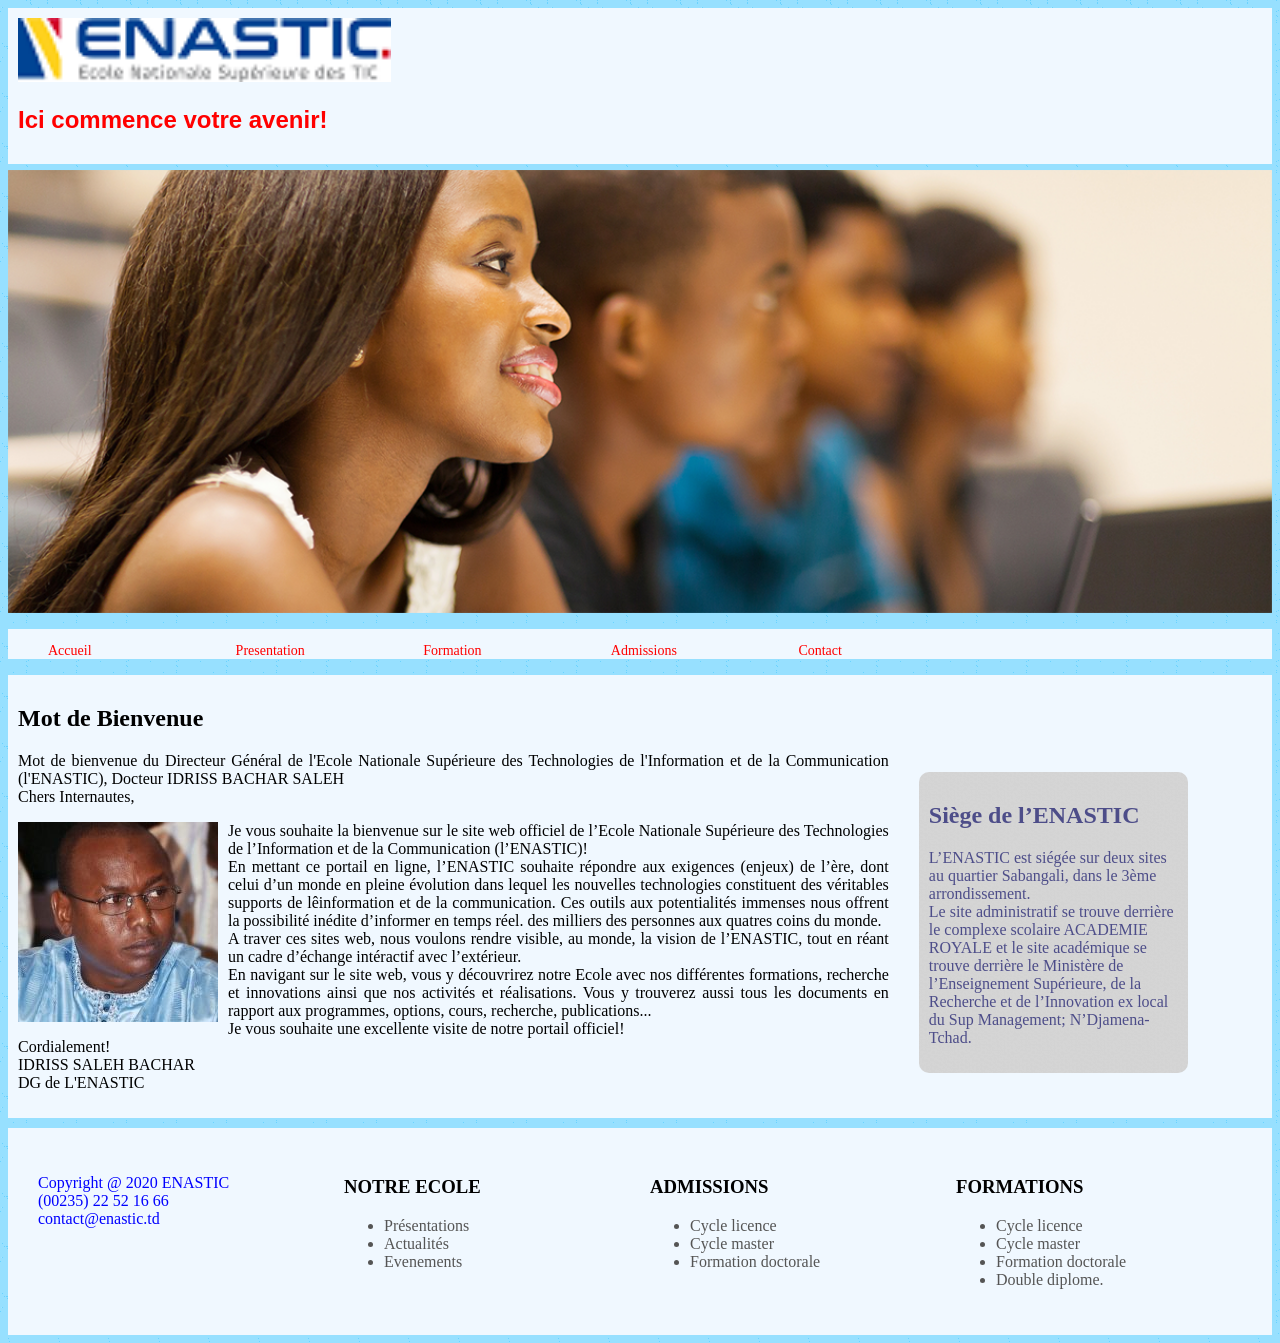
<file: index.html>
<!DOCTYPE html>
<html lang="fr">

<head>
    <meta charset="UTF-8">
    <meta name="viewport" content="width=device-width, initial-scale=1.0">
    <link rel="stylesheet" href="Style.css" />
    <title>Page Accueil Enastic</title>
</head>

<body>
    <header>
        <img src="logoenastic2.png" alt="logoenastic2">
        <h2>Ici commence votre avenir!</h2>
    </header>
    <div id="banniere">
        <img src="banniere.png">
    </div>
    <nav>
        <ul>
            <li><a href="index.html">Accueil</a></li>
            <li><a href="Presentation.html">Presentation</a></li>
            <li><a href="Formation.html">Formation</a></li>
            <li><a href="Admissions.html">Admissions</a></li>
            <li><a href="Contact.html">Contact</a></li>
        </ul>
    </nav>


    <section id="section1">

        <article id="article_accueil">
            <h2>Mot de Bienvenue</h2>
            <p>Mot de bienvenue du Directeur Général de l'Ecole Nationale Supérieure des Technologies de l'Information et de la Communication (l'ENASTIC), Docteur IDRISS BACHAR SALEH<br/> Chers Internautes, </p>

            <img src="dg_enastic2.jpg" />
            <p>Je vous souhaite la bienvenue sur le site web officiel de l’Ecole Nationale Supérieure des Technologies de l’Information et de la Communication (l’ENASTIC)!<br/> En mettant ce portail en ligne, l’ENASTIC souhaite répondre aux exigences (enjeux)
                de l’ère, dont celui d’un monde en pleine évolution dans lequel les nouvelles technologies constituent des véritables supports de lêinformation et de la communication. Ces outils aux potentialités immenses nous offrent la possibilité inédite
                d’informer en temps réel. des milliers des personnes aux quatres coins du monde.<br/> A traver ces sites web, nous voulons rendre visible, au monde, la vision de l’ENASTIC, tout en réant un cadre d’échange intéractif avec l’extérieur.
                <br/> En navigant sur le site web, vous y découvrirez notre Ecole avec nos différentes formations, recherche et innovations ainsi que nos activités et réalisations. Vous y trouverez aussi tous les documents en rapport aux programmes, options,
                cours, recherche, publications...<br/> Je vous souhaite une excellente visite de notre portail officiel!<br/> Cordialement!
                <br/> IDRISS SALEH BACHAR<br/> DG de L'ENASTIC
            </p>
        </article>
        <asside id="aside_accueil">
            <h2>Siège de l’ENASTIC</h2>
            <p>L’ENASTIC est siégée sur deux sites au quartier Sabangali, dans le 3ème arrondissement.<br/> Le site administratif se trouve derrière le complexe scolaire ACADEMIE ROYALE et le site académique se trouve derrière le Ministère de l’Enseignement
                Supérieure, de la Recherche et de l’Innovation ex local du Sup Management; N’Djamena-Tchad. </p>
        </asside>

    </section>

    <footer>
        <div id="bloc">
            <p>Copyright @ 2020 ENASTIC<br/> (00235) 22 52 16 66<br/> contact@enastic.td
            </p>
        </div>
        <div id="bloc">
            <h3>NOTRE ECOLE</h3>
            <ul>
                <li>Présentations</li>
                <li>Actualités</li>
                <li>Evenements</li>
            </ul>
        </div>
        <div id="bloc">
            <h3>ADMISSIONS</h3>
            <ul>
                <li>Cycle licence</li>
                <li>Cycle master</li>
                <li>Formation doctorale</li>
            </ul>
        </div>
        <div id="bloc">
            <h3>FORMATIONS</h3>
            <ul>
                <li>Cycle licence</li>
                <li>Cycle master</li>
                <li>Formation doctorale</li>
                <li>Double diplome.</li>
            </ul>
        </div>
    </footer>
</body>

</html>
</file>
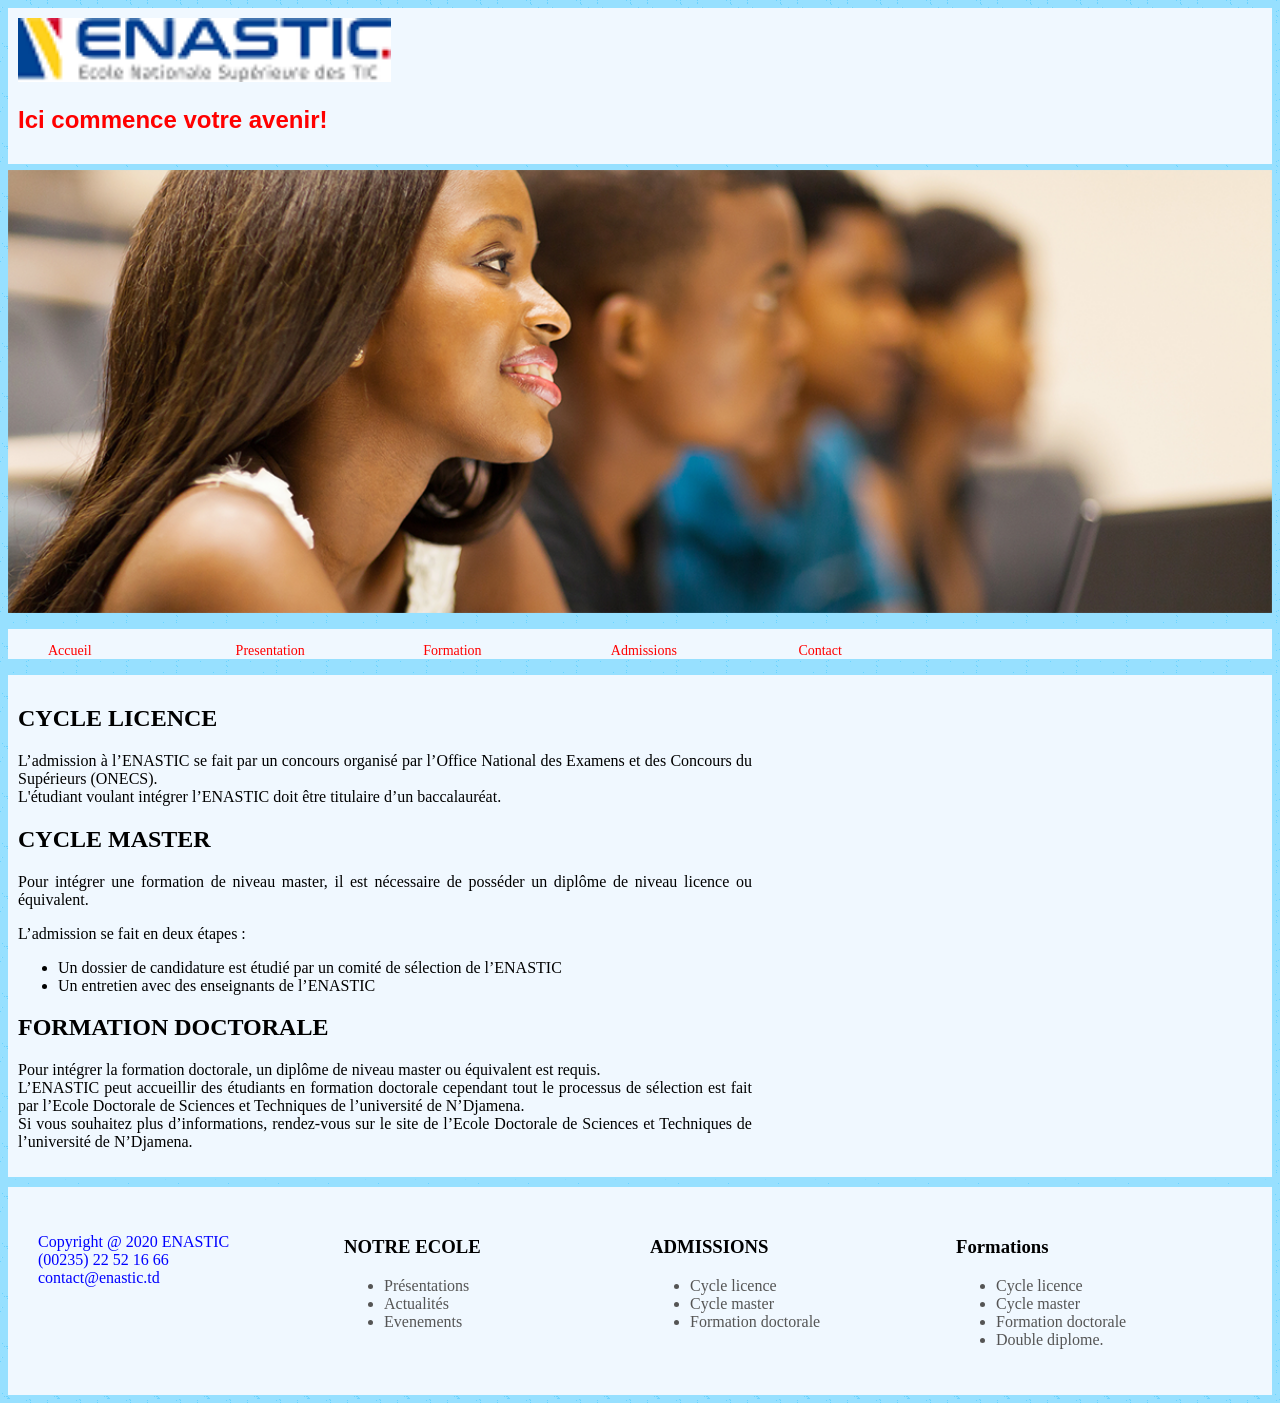
<file: Admissions.html>
<!DOCTYPE html>
<html lang="fr">

<head>
    <meta charset="UTF-8">
    <meta name="viewport" content="width=device-width, initial-scale=1.0">
    <link rel="stylesheet" href="Style.css" />
    <title>Page d’Admissions</title>
</head>

<body>
    <header>
        <img src="logoenastic2.png" alt="logoenastic2">
        <h2>Ici commence votre avenir!</h2>
    </header>
    <div id="banniere">
        <img src="banniere.png">
    </div>
    <nav>
        <ul>
            <li><a href="index.html">Accueil</a></li>
            <li><a href="Presentation.html">Presentation</a></li>
            <li><a href="Formation.html">Formation</a></li>
            <li><a href="Admissions.html">Admissions</a></li>
            <li><a href="Contact.html">Contact</a></li>
        </ul>
    </nav>
    <section id="section4">
        <article id="article_admissions">
            <h2>CYCLE LICENCE</h2>
            <p>L’admission à l’ENASTIC se fait par un concours organisé par l’Office National des Examens et des Concours du Supérieurs (ONECS).<br/> L'étudiant voulant intégrer l’ENASTIC doit être titulaire d’un baccalauréat.
            </p>
            <h2>CYCLE MASTER</h2>
            <p>Pour intégrer une formation de niveau master, il est nécessaire de posséder un diplôme de niveau licence ou équivalent.</p>
            <p>L’admission se fait en deux étapes :</p>
            <ul>
                <li>Un dossier de candidature est étudié par un comité de sélection de l’ENASTIC</li>
                <li>Un entretien avec des enseignants de l’ENASTIC</li>

            </ul>
            <h2>FORMATION DOCTORALE</h2>
            <p>Pour intégrer la formation doctorale, un diplôme de niveau master ou équivalent est requis.<br/> L’ENASTIC peut accueillir des étudiants en formation doctorale cependant tout le processus de sélection est fait par l’Ecole Doctorale de Sciences
                et Techniques de l’université de N’Djamena.<br/> Si vous souhaitez plus d’informations, rendez-vous sur le site de l’Ecole Doctorale de Sciences et Techniques de l’université de N’Djamena.
            </p>
        </article>
    </section>
    <footer>
        <div id="bloc">
            <p>Copyright @ 2020 ENASTIC<br/> (00235) 22 52 16 66<br/> contact@enastic.td
            </p>
        </div>
        <div id="bloc">
            <h3>NOTRE ECOLE</h3>
            <ul>
                <li>Présentations</li>
                <li>Actualités</li>
                <li>Evenements</li>
            </ul>
        </div>
        <div id="bloc">
            <h3>ADMISSIONS</h3>
            <ul>
                <li>Cycle licence</li>
                <li>Cycle master</li>
                <li>Formation doctorale</li>
            </ul>
        </div>
        <div id="bloc">
            <h3>Formations</h3>
            <ul>
                <li>Cycle licence</li>
                <li>Cycle master</li>
                <li>Formation doctorale</li>
                <li>Double diplome.</li>
            </ul>
        </div>
    </footer>
</body>

</html>
</file>
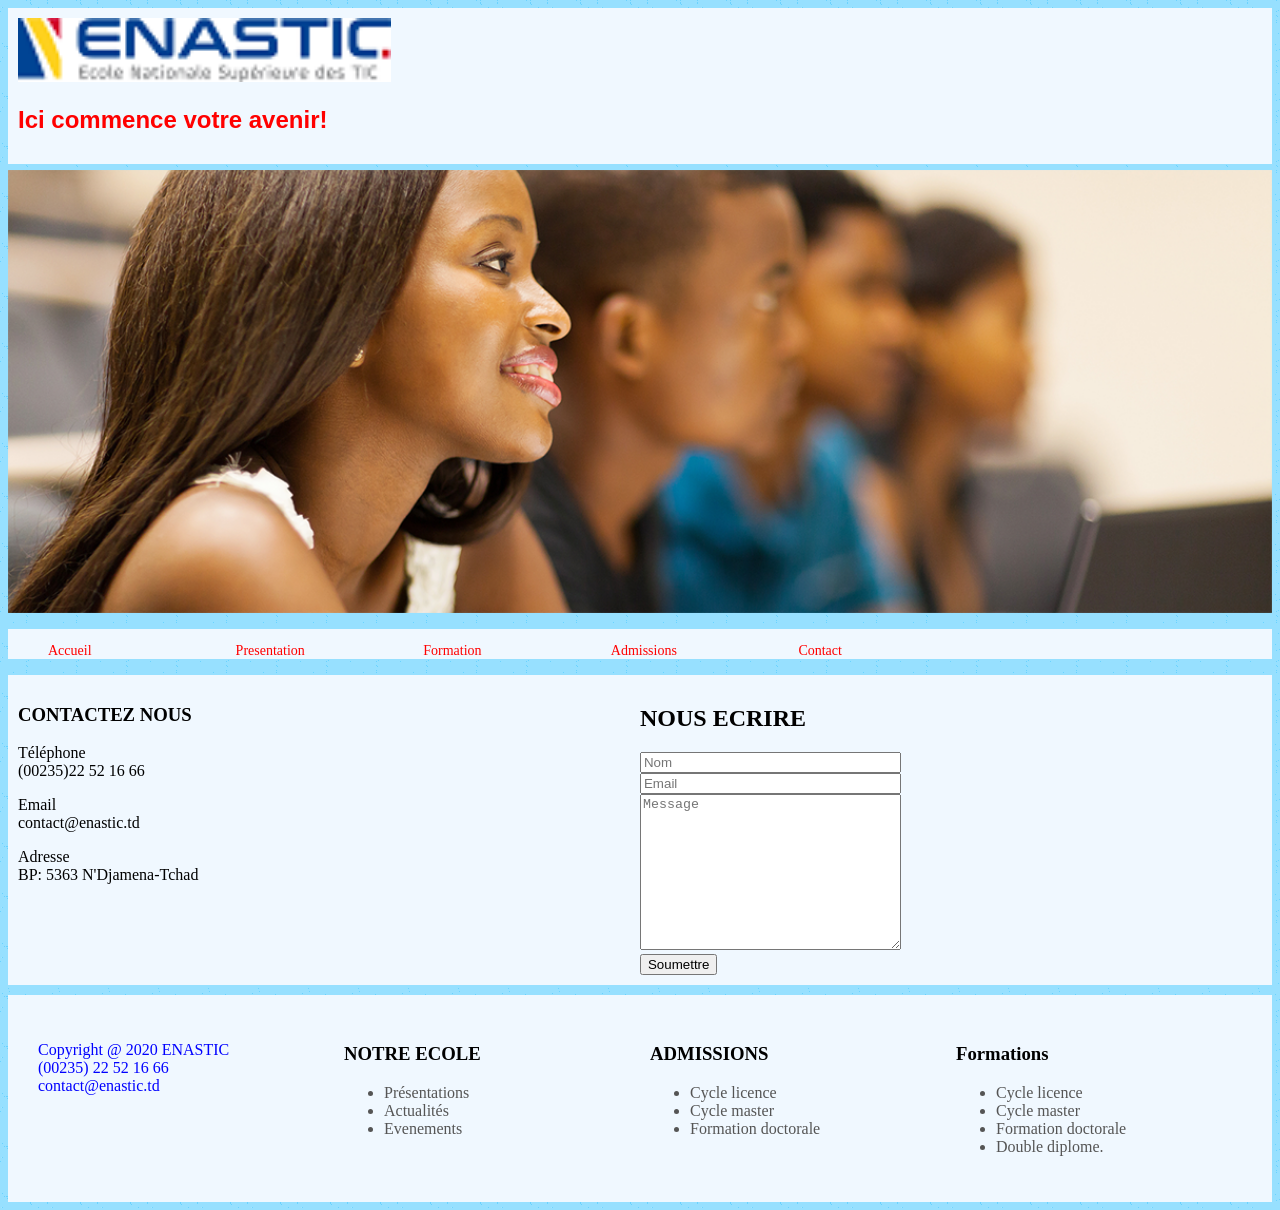
<file: Contact.html>
<!DOCTYPE html>
<html lang="fr">

<head>
    <meta charset="UTF-8">
    <meta name="viewport" content="width=device-width, initial-scale=1.0">
    <link rel="stylesheet" href="Style.css" />
    <title>Page Accueil Enastic</title>
</head>

<body>
    <header>
        <img src="logoenastic2.png" alt="logoenastic2">
        <h2>Ici commence votre avenir!</h2>
    </header>
    <div id="banniere">
        <img src="banniere.png">
    </div>
    <nav>
        <ul>
            <li><a href="index.html">Accueil</a></li>
            <li><a href="Presentation.html">Presentation</a></li>
            <li><a href="Formation.html">Formation</a></li>
            <li><a href="Admissions.html">Admissions</a></li>
            <li><a href="Contact.html">Contact</a></li>
        </ul>
    </nav>
    <section id="section5">
        <article id="article_contact">
            <h1>CONTACTEZ NOUS</h1>
            <p>
                Téléphone<br/> (00235)22 52 16 66</p>
            <p>
                Email<br/> contact@enastic.td
            </p>
            <p>Adresse<br/> BP: 5363 N'Djamena-Tchad</p>
        </article>
        <aside id="aside_contact">
            <h2>NOUS ECRIRE</h2>
            <form action="">
                <input type="text" id="Nom" placeholder="Nom"><br/>
                <input type="text" id="Email" placeholder="Email"><br/>
                <textarea cols="30" rows="10" placeholder="Message"></textarea><br/>
                <button>Soumettre</button>
            </form>
        </aside>

    </section>
    <footer>
        <div id="bloc">
            <p>Copyright @ 2020 ENASTIC<br/> (00235) 22 52 16 66<br/> contact@enastic.td
            </p>
        </div>
        <div id="bloc">
            <h3>NOTRE ECOLE</h3>
            <ul>
                <li>Présentations</li>
                <li>Actualités</li>
                <li>Evenements</li>
            </ul>
        </div>
        <div id="bloc">
            <h3>ADMISSIONS</h3>
            <ul>
                <li>Cycle licence</li>
                <li>Cycle master</li>
                <li>Formation doctorale</li>
            </ul>
        </div>
        <div id="bloc">
            <h3>Formations</h3>
            <ul>
                <li>Cycle licence</li>
                <li>Cycle master</li>
                <li>Formation doctorale</li>
                <li>Double diplome.</li>
            </ul>
        </div>
    </footer>
</body>

</html>
</file>
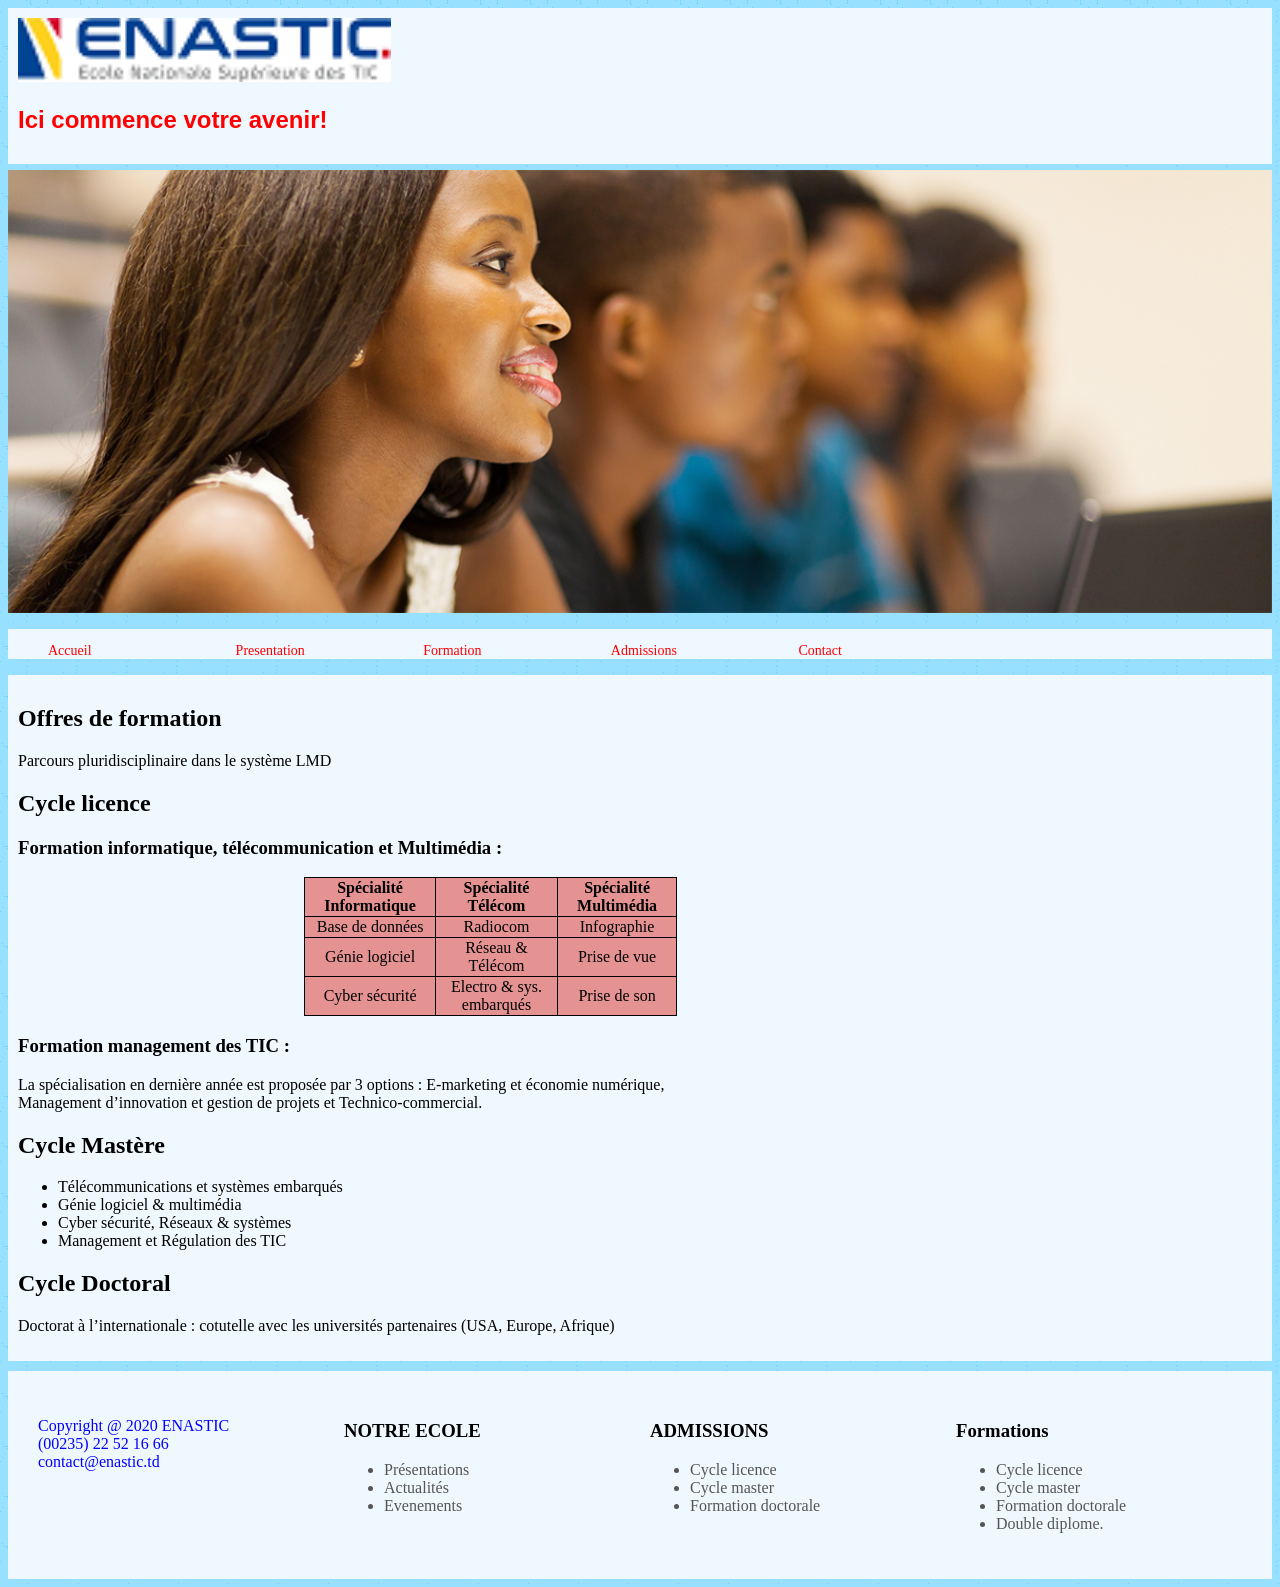
<file: Formation.html>
<!DOCTYPE html>
<html lang="fr">

<head>
    <meta charset="UTF-8">
    <meta name="viewport" content="width=device-width, initial-scale=1.0">
    <link rel="stylesheet" href="Style.css" />
    <title>Page de Formation</title>
</head>

<body>
    <header>
        <img src="logoenastic2.png" alt="logoenastic2">
        <h2>Ici commence votre avenir!</h2>
    </header>
    <div id="banniere">
        <img src="banniere.png">
    </div>
    <nav>
        <ul>
            <li><a href="index.html">Accueil</a></li>
            <li><a href="Presentation.html">Presentation</a></li>
            <li><a href="Formation.html">Formation</a></li>
            <li><a href="Admissions.html">Admissions</a></li>
            <li><a href="Contact.html">Contact</a></li>
        </ul>
    </nav>
    <section id="section3">

        <h2>Offres de formation</h2>
        <p>Parcours pluridisciplinaire dans le système LMD</p>

        <h2>Cycle licence</h2>
        <h3>Formation informatique, télécommunication et Multimédia :</h3>

        <table>
            <tr>
                <th>Spécialité Informatique</th>
                <th>Spécialité Télécom</th>
                <th>Spécialité Multimédia</th>
            </tr>
            <tr>
                <td>Base de données</td>
                <td>Radiocom</td>
                <td>Infographie</td>
            </tr>
            <tr>
                <td>Génie logiciel</td>
                <td>Réseau & Télécom</td>
                <td>Prise de vue</td>
            </tr>
            <tr>
                <td>Cyber sécurité</td>
                <td>Electro & sys. embarqués</td>
                <td>Prise de son</td>
            </tr>
        </table>

        <h3>Formation management des TIC :</h3>
        <p>La spécialisation en dernière année est proposée par 3 options : E-marketing et économie numérique, Management d’innovation et gestion de projets et Technico-commercial.</p>

        <h2>Cycle Mastère</h2>
        <ul>
            <li>Télécommunications et systèmes embarqués</li>
            <li>Génie logiciel & multimédia</li>
            <li>Cyber sécurité, Réseaux & systèmes</li>
            <li>Management et Régulation des TIC</li>
            </li>
        </ul>

        <h2>Cycle Doctoral </h2>
        <p>Doctorat à l’internationale : cotutelle avec les universités partenaires (USA, Europe, Afrique)</p>

    </section>
    <footer>
        <div id="bloc">
            <p>Copyright @ 2020 ENASTIC<br/> (00235) 22 52 16 66<br/> contact@enastic.td
            </p>
        </div>
        <div id="bloc">
            <h3>NOTRE ECOLE</h3>
            <ul>
                <li>Présentations</li>
                <li>Actualités</li>
                <li>Evenements</li>
            </ul>
        </div>
        <div id="bloc">
            <h3>ADMISSIONS</h3>
            <ul>
                <li>Cycle licence</li>
                <li>Cycle master</li>
                <li>Formation doctorale</li>
            </ul>
        </div>
        <div id="bloc">
            <h3>Formations</h3>
            <ul>
                <li>Cycle licence</li>
                <li>Cycle master</li>
                <li>Formation doctorale</li>
                <li>Double diplome.</li>
            </ul>
        </div>
    </footer>
</body>

</html>
</file>
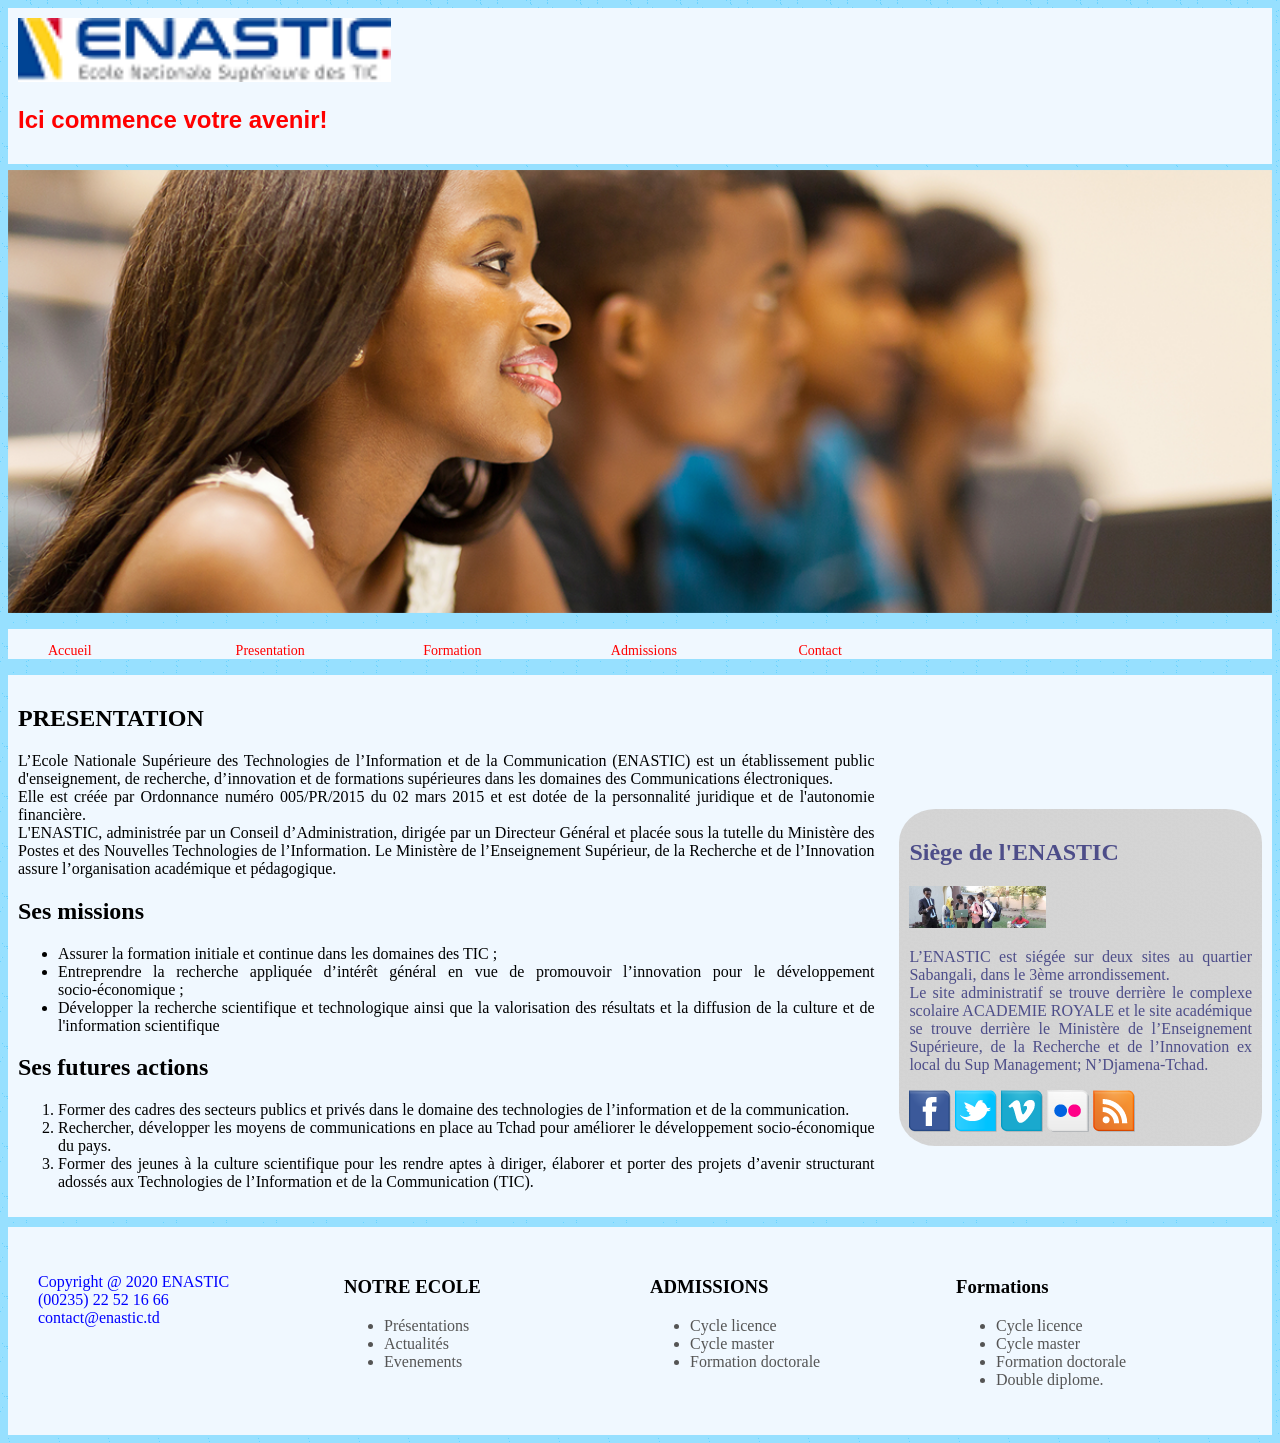
<file: Presentation.html>
<!DOCTYPE html>
<html lang="en">

<head>
    <meta charset="UTF-8">
    <meta name="viewport" content="width=device-width, initial-scale=1.0">
    <link rel="stylesheet" href="Style.css" />
    <title>Page de Presentation</title>
</head>

<body>
    <header>
        <img src="logoenastic2.png" alt="logoenastic2">
        <h2>Ici commence votre avenir!</h2>
    </header>
    <div id="banniere">
        <img src="banniere.png">
    </div>
    <nav>
        <ul>
            <li><a href="index.html">Accueil</a></li>
            <li><a href="Presentation.html">Presentation</a></li>
            <li><a href="Formation.html">Formation</a></li>
            <li><a href="Admissions.html">Admissions</a></li>
            <li><a href="Contact.html">Contact</a></li>
        </ul>
    </nav>
    <section id="section2">
        <article id="article_presentation">
            <h2>PRESENTATION</h2>
            <p>L’Ecole Nationale Supérieure des Technologies de l’Information et de la Communication (ENASTIC) est un établissement public d'enseignement, de recherche, d’innovation et de formations supérieures dans les domaines des Communications électroniques.
                <br/>Elle est créée par Ordonnance numéro 005/PR/2015 du 02 mars 2015 et est dotée de la personnalité juridique et de l'autonomie financière.
                <br/>L'ENASTIC, administrée par un Conseil d’Administration, dirigée par un Directeur Général et placée sous la tutelle du Ministère des Postes et des Nouvelles Technologies de l’Information. Le Ministère de l’Enseignement Supérieur, de
                la Recherche et de l’Innovation assure l’organisation académique et pédagogique.
            </p>

            <h2>Ses missions</h2>
            <ul>
                <li>Assurer la formation initiale et continue dans les domaines des TIC ;</li>
                <li>Entreprendre la recherche appliquée d’intérêt général en vue de promouvoir l’innovation pour le développement socio-économique ;</li>
                <li>Développer la recherche scientifique et technologique ainsi que la valorisation des résultats et la diffusion de la culture et de l'information scientifique</li>
            </ul>

            <h2>Ses futures actions</h2>
            <ol>
                <li>Former des cadres des secteurs publics et privés dans le domaine des technologies de l’information et de la communication.</li>
                <li>Rechercher, développer les moyens de communications en place au Tchad pour améliorer le développement socio-économique du pays.</li>
                <li>Former des jeunes à la culture scientifique pour les rendre aptes à diriger, élaborer et porter des projets d’avenir structurant adossés aux Technologies de l’Information et de la Communication (TIC).</li>
            </ol>
        </article>
        <aside id="aside_presentation">
            <h2>Siège de l'ENASTIC</h2>
            <img id="presentation" src="presentation.jpg" />
            <p>L’ENASTIC est siégée sur deux sites au quartier Sabangali, dans le 3ème arrondissement.<br/> Le site administratif se trouve derrière le complexe scolaire ACADEMIE ROYALE et le site académique se trouve derrière le Ministère de l’Enseignement
                Supérieure, de la Recherche et de l’Innovation ex local du Sup Management; N’Djamena-Tchad. </p>
            </p>
            <img src="facebook.png" />
            <img src="twitter.png" />
            <img src="vimeo.png" />
            <img src="flickr.png" />
            <img src="rss.png" />
        </aside>

    </section>
    <footer>
        <div id="bloc">
            <p>Copyright @ 2020 ENASTIC<br/> (00235) 22 52 16 66<br/> contact@enastic.td
            </p>
        </div>
        <div id="bloc">
            <h3>NOTRE ECOLE</h3>
            <ul>
                <li>Présentations</li>
                <li>Actualités</li>
                <li>Evenements</li>
            </ul>
        </div>
        <div id="bloc">
            <h3>ADMISSIONS</h3>
            <ul>
                <li>Cycle licence</li>
                <li>Cycle master</li>
                <li>Formation doctorale</li>
            </ul>
        </div>
        <div id="bloc">
            <h3>Formations</h3>
            <ul>
                <li>Cycle licence</li>
                <li>Cycle master</li>
                <li>Formation doctorale</li>
                <li>Double diplome.</li>
            </ul>
        </div>
    </footer>
</body>

</html>
</file>
<file: Style.css>
body {
    background-image: url(fond.png);
}

header, 
nav,
main,
section,
footer {
    background-color: aliceblue;
}

header {
    font-family: 'Gill Sans', 'Gill Sans MT', Calibri, 'Trebuchet MS', sans-serif;
    margin-bottom: 0.5%;
    padding: 10px;
    color: red;
}

header img {
    width: 30%;
}

#banniere img {
    width: 100%;
    display: block;
}

nav ul li {
    display: inline-block;
    width: 15%;
    padding-top: 1%;
}

nav ul li a {
    text-decoration: none;
    color: red;
    font-size: 14px;
}

#section1 {
    display: flex;
    padding: 10px;
}

#article_accueil img {
    float: left;
    margin-right: 10px;
}

#article_accueil {
    vertical-align: top;
    text-align: justify;
    width: 70%;
    margin-right: 30px;
}

#aside_accueil {
    color: rgb(77, 77, 137);
    background-image: url(fond_jaune2.png);
    height: 25%;
    padding: 10px;
    border-radius: 10px;
    margin-top: 7%;
    width: 20%;
}

#section3 table {
    margin-left: 23%;
    margin-top: 10px;
    margin-bottom: 10px;
    width: 30%;
    border-collapse: collapse;
    background-color: rgb(229, 146, 146);
    border: 1px solid black;
}

#section3 td {
    border: 1px solid black;
    text-align: center;
}

#section3 th {
    border: 1px solid black;
    text-align: center;
}

#section3 {
    padding: 10px;
}

#section3 p {
    width: 55%;
}

#section2 {
    display: flex;
    background-color: aliceblue;
    padding: 10px;
}

#section2 #article_presentation {
    width: 70%;
    text-align: justify;
}

#aside_presentation {
    color: rgb(77, 77, 137);
    height: 40%;
    width: 28%;
    border-radius: 10%;
    background-image: url(fond_jaune2.png);
    padding: 10px;
    margin-left: 2%;
    margin-top: 10%;
    text-align: justify;
}

#aside_presentation #presentation {
    width: 40%;
}

#section4 {
    padding: 10px;
}

#section4 #article_admissions {
    width: 59%;
    text-align: justify;
}

#section5 {
    padding: 10px;
    display: flex;
}

#section5 #article_contact {
    text-align: justify;
    width: 40%;
    margin-right: 10%;
}

#section5 input {
    width: 97%;
}

footer {
    margin-top: 10px;
    display: flex;
    justify-content: space-around;
    padding: 20px;
    background-color: aliceblue;
}

footer #bloc {
    flex: 1;
    padding: 10px;
}

footer #bloc h3 {
    margin-right: 30%;
}

footer #bloc p {
    color: blue;
}

footer #bloc ul {
    color: #555;
}
</file>
